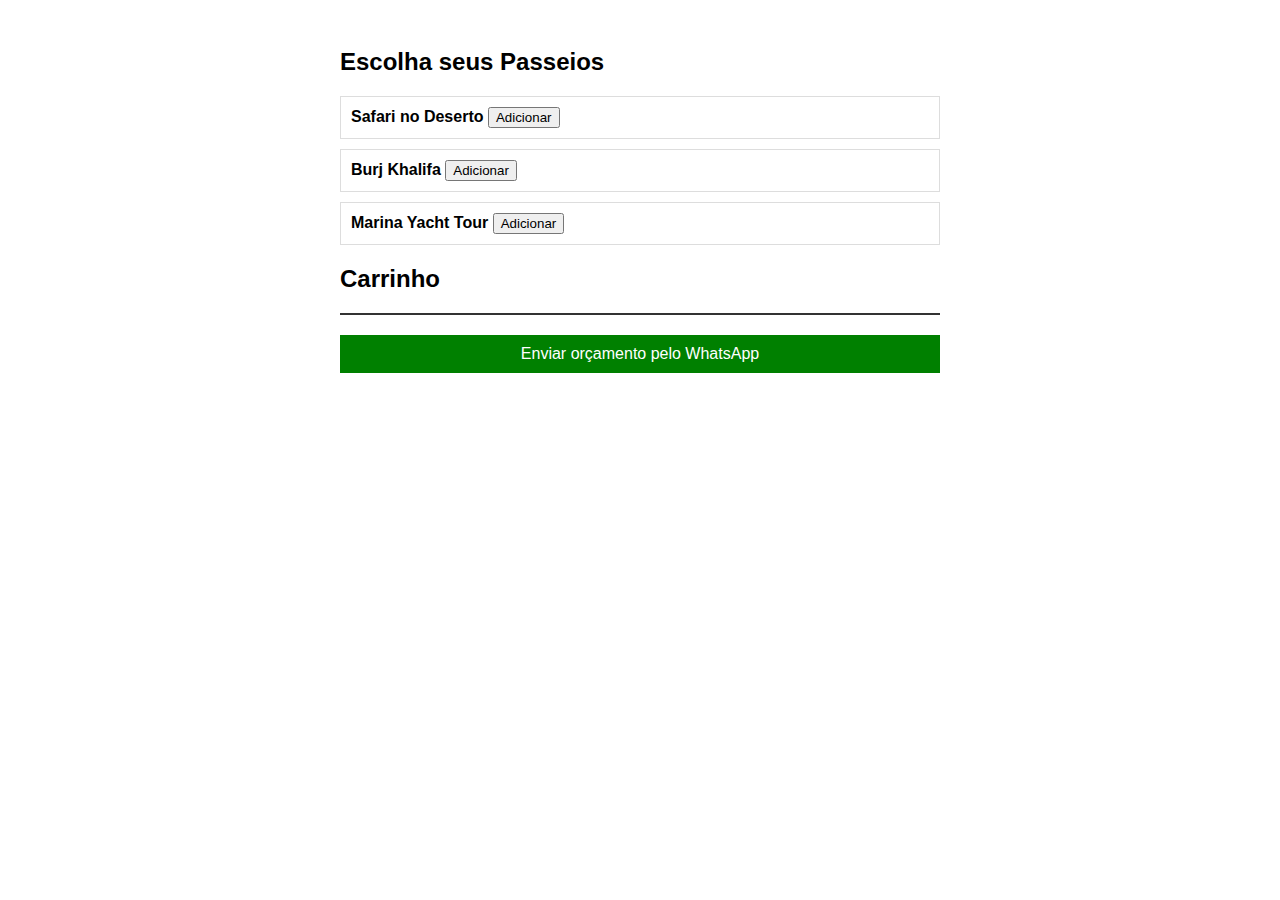
<file: testes/PROTOTIPO 1.html>
<!DOCTYPE html>
<html lang="pt-BR">
<head>
    <meta charset="UTF-8">
    <meta name="viewport" content="width=device-width, initial-scale=1.0">
    <title>Catálogo de Passeios</title>
    <style>
        body { font-family: Arial, sans-serif; padding: 20px; }
        .container { max-width: 600px; margin: auto; }
        .passeio { border: 1px solid #ddd; padding: 10px; margin: 10px 0; }
        .carrinho { border-top: 2px solid #333; padding-top: 10px; }
        .botao { display: block; margin: 10px 0; padding: 10px; background: green; color: white; text-align: center; text-decoration: none; }
    </style>
</head>
<body>
    <div class="container">
        <h2>Escolha seus Passeios</h2>
        <div id="passeios-lista">
            <div class="passeio" data-nome="Safari no Deserto">
                <strong>Safari no Deserto</strong>
                <button onclick="adicionarAoCarrinho('Safari no Deserto')">Adicionar</button>
            </div>
            <div class="passeio" data-nome="Burj Khalifa">
                <strong>Burj Khalifa</strong>
                <button onclick="adicionarAoCarrinho('Burj Khalifa')">Adicionar</button>
            </div>
            <div class="passeio" data-nome="Marina Yacht Tour">
                <strong>Marina Yacht Tour</strong>
                <button onclick="adicionarAoCarrinho('Marina Yacht Tour')">Adicionar</button>
            </div>
        </div>
        
        <h2>Carrinho</h2>
        <div id="carrinho" class="carrinho"></div>
        <a id="whatsapp-link" class="botao" href="#" target="_blank">Enviar orçamento pelo WhatsApp</a>
    </div>

    <script>
        let carrinho = [];

        function adicionarAoCarrinho(passeio) {
            if (!carrinho.includes(passeio)) {
                carrinho.push(passeio);
                atualizarCarrinho();
            }
        }

        function removerDoCarrinho(passeio) {
            carrinho = carrinho.filter(item => item !== passeio);
            atualizarCarrinho();
        }

        function atualizarCarrinho() {
            let carrinhoDiv = document.getElementById('carrinho');
            carrinhoDiv.innerHTML = '';
            carrinho.forEach(item => {
                carrinhoDiv.innerHTML += `<p>${item} <button onclick="removerDoCarrinho('${item}')">Remover</button></p>`;
            });
            atualizarWhatsApp();
        }

        function atualizarWhatsApp() {
            let telefone = "5511999999999"; // Seu número de WhatsApp
            let mensagem = "Olá! Gostaria de um orçamento com os seguintes passeios:%0A";
            carrinho.forEach(item => {
                mensagem += "- " + encodeURIComponent(item) + "%0A";
            });
            let url = `https://wa.me/${telefone}?text=${mensagem}`;
            document.getElementById('whatsapp-link').href = url;
        }
    </script>
</body>
</html>
</file>
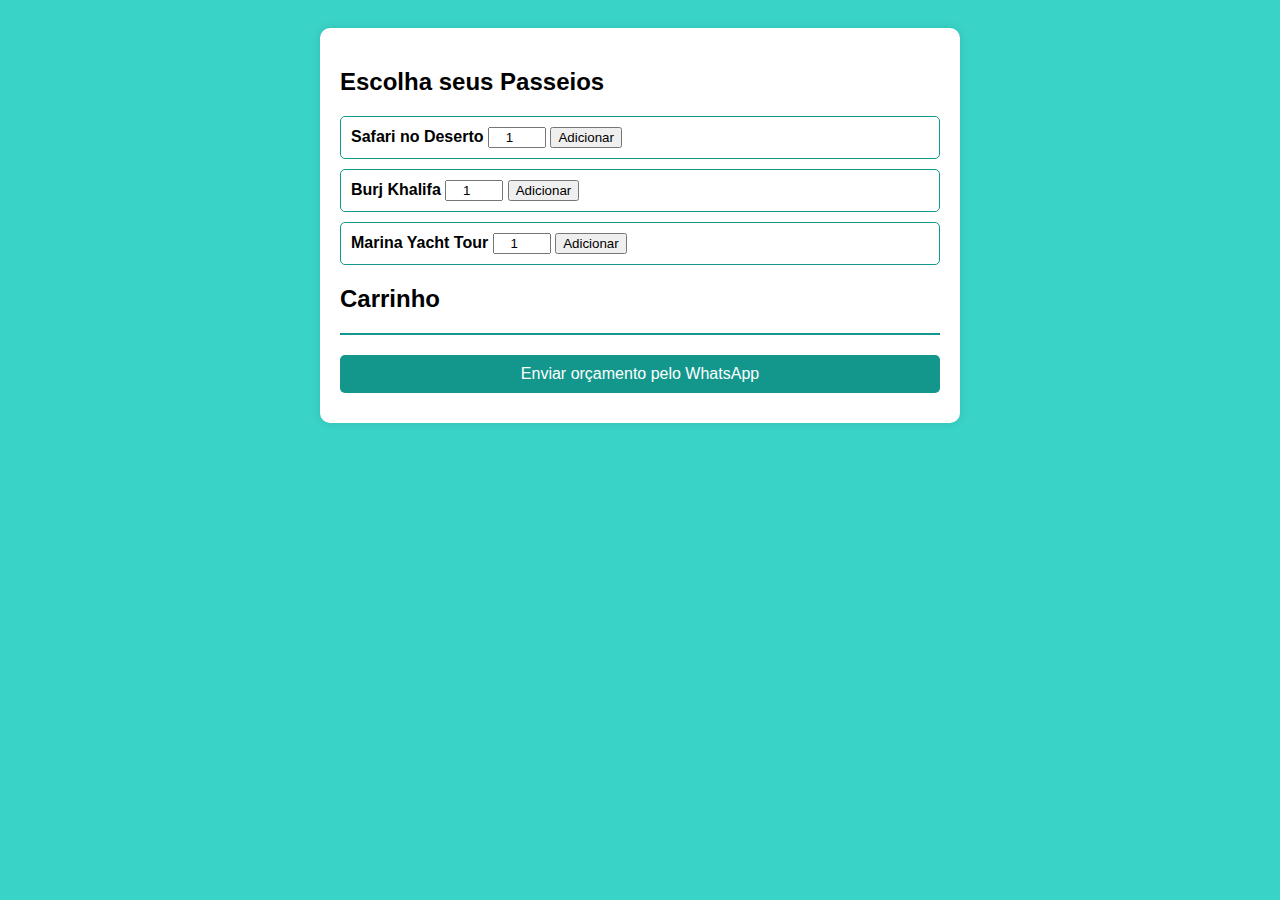
<file: testes/prototipo 2.html>
<!DOCTYPE html>
<html lang="pt-BR">
<head>
    <meta charset="UTF-8">
    <meta name="viewport" content="width=device-width, initial-scale=1.0">
    <title>Catálogo de Passeios</title>
    <style>
        body { font-family: Arial, sans-serif; padding: 20px; background-color: #3AD3C8; }
        .container { max-width: 600px; margin: auto; background: white; padding: 20px; border-radius: 10px; box-shadow: 0px 0px 10px rgba(0, 0, 0, 0.1); }
        .passeio { border: 1px solid #13978C; padding: 10px; margin: 10px 0; border-radius: 5px; }
        .carrinho { border-top: 2px solid #13978C; padding-top: 10px; }
        .botao { display: block; margin: 10px 0; padding: 10px; background: #13978C; color: white; text-align: center; text-decoration: none; border-radius: 5px; }
        .botao:hover { background: #0F766E; }
        input { width: 50px; text-align: center; }
    </style>
</head>
<body>
    <div class="container">
        <h2>Escolha seus Passeios</h2>
        <div id="passeios-lista">
            <div class="passeio" data-nome="Safari no Deserto">
                <strong>Safari no Deserto</strong>
                <input type="number" id="quantidade-safari" value="1" min="1">
                <button onclick="adicionarAoCarrinho('Safari no Deserto', 'quantidade-safari')">Adicionar</button>
            </div>
            <div class="passeio" data-nome="Burj Khalifa">
                <strong>Burj Khalifa</strong>
                <input type="number" id="quantidade-burj" value="1" min="1">
                <button onclick="adicionarAoCarrinho('Burj Khalifa', 'quantidade-burj')">Adicionar</button>
            </div>
            <div class="passeio" data-nome="Marina Yacht Tour">
                <strong>Marina Yacht Tour</strong>
                <input type="number" id="quantidade-yacht" value="1" min="1">
                <button onclick="adicionarAoCarrinho('Marina Yacht Tour', 'quantidade-yacht')">Adicionar</button>
            </div>
        </div>
        
        <h2>Carrinho</h2>
        <div id="carrinho" class="carrinho"></div>
        <a id="whatsapp-link" class="botao" href="#" target="_blank">Enviar orçamento pelo WhatsApp</a>
    </div>

    <script>
        let carrinho = {};

        function adicionarAoCarrinho(passeio, inputId) {
            let quantidade = parseInt(document.getElementById(inputId).value);
            if (quantidade > 0) {
                carrinho[passeio] = (carrinho[passeio] || 0) + quantidade;
                atualizarCarrinho();
            }
        }

        function removerDoCarrinho(passeio) {
            delete carrinho[passeio];
            atualizarCarrinho();
        }

        function atualizarCarrinho() {
            let carrinhoDiv = document.getElementById('carrinho');
            carrinhoDiv.innerHTML = '';
            for (let passeio in carrinho) {
                carrinhoDiv.innerHTML += `<p>${passeio} (x${carrinho[passeio]}) <button onclick="removerDoCarrinho('${passeio}')">Remover</button></p>`;
            }
            atualizarWhatsApp();
        }

        function atualizarWhatsApp() {
            let telefone = "5511999999999"; // Seu número de WhatsApp
            let mensagem = "Olá! Gostaria de um orçamento com os seguintes passeios:%0A";
            for (let passeio in carrinho) {
                mensagem += `- ${passeio} (x${carrinho[passeio]})%0A`;
            }
            let url = `https://wa.me/${telefone}?text=${mensagem}`;
            document.getElementById('whatsapp-link').href = url;
        }
    </script>
</body>
</html>
</file>
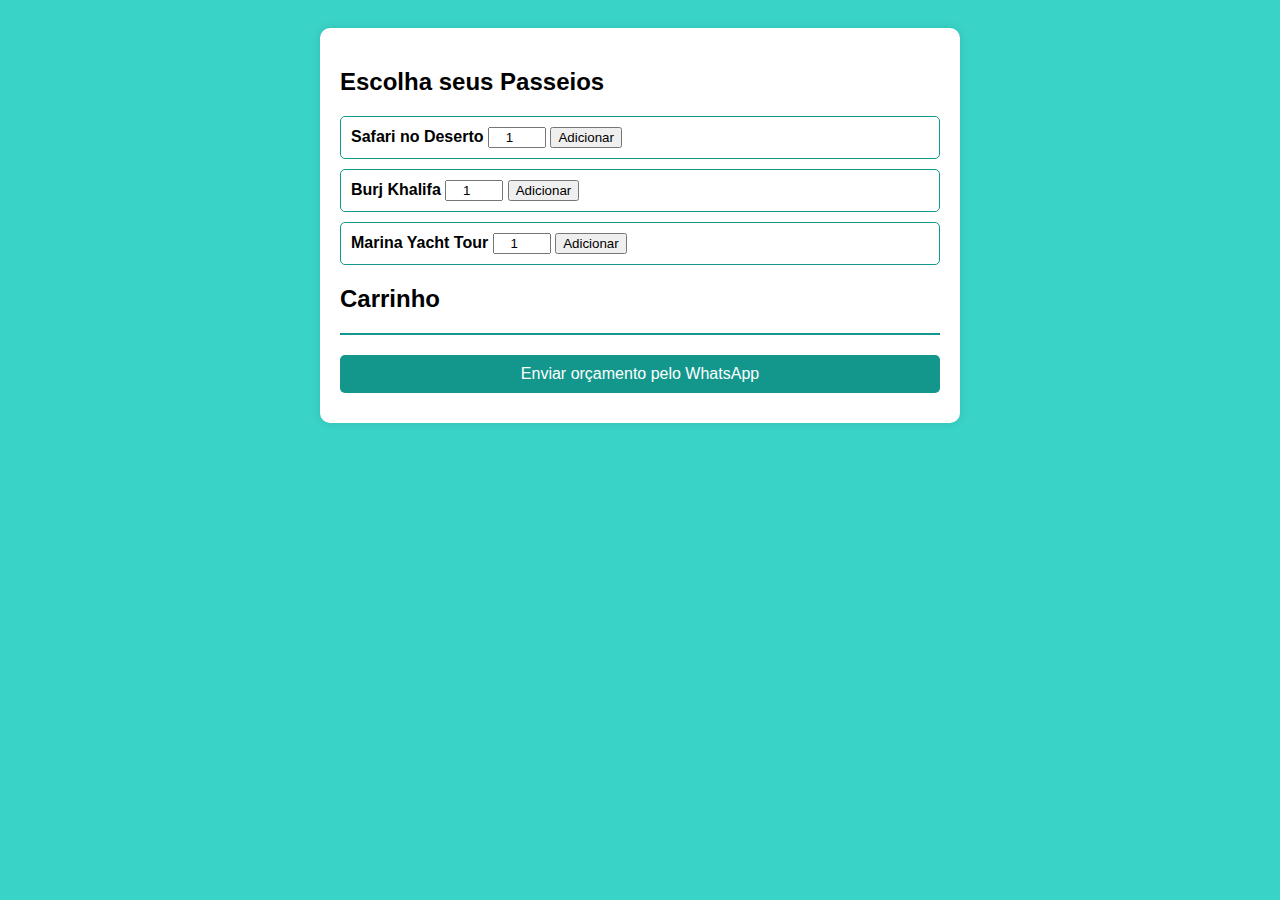
<file: testes/prototipo 3.html>
<!DOCTYPE html>
<html lang="pt-BR">
<head>
    <meta charset="UTF-8">
    <meta name="viewport" content="width=device-width, initial-scale=1.0">
    <title>Catálogo de Passeios</title>
    <style>
        body { font-family: Arial, sans-serif; padding: 20px; background-color: #3AD3C8; }
        .container { max-width: 600px; margin: auto; background: white; padding: 20px; border-radius: 10px; box-shadow: 0px 0px 10px rgba(0, 0, 0, 0.1); }
        .passeio { border: 1px solid #13978C; padding: 10px; margin: 10px 0; border-radius: 5px; }
        .carrinho { border-top: 2px solid #13978C; padding-top: 10px; }
        .botao { display: block; margin: 10px 0; padding: 10px; background: #13978C; color: white; text-align: center; text-decoration: none; border-radius: 5px; }
        .botao:hover { background: #0F766E; }
        input { width: 50px; text-align: center; }
    </style>
</head>
<body>
    <div class="container">
        <h2>Escolha seus Passeios</h2>
        <div id="passeios-lista">
            <div class="passeio" data-nome="Safari no Deserto">
                <strong>Safari no Deserto</strong>
                <input type="number" id="quantidade-safari" value="1" min="1">
                <button onclick="adicionarAoCarrinho('Safari no Deserto', 'quantidade-safari')">Adicionar</button>
            </div>
            <div class="passeio" data-nome="Burj Khalifa">
                <strong>Burj Khalifa</strong>
                <input type="number" id="quantidade-burj" value="1" min="1">
                <button onclick="adicionarAoCarrinho('Burj Khalifa', 'quantidade-burj')">Adicionar</button>
            </div>
            <div class="passeio" data-nome="Marina Yacht Tour">
                <strong>Marina Yacht Tour</strong>
                <input type="number" id="quantidade-yacht" value="1" min="1">
                <button onclick="adicionarAoCarrinho('Marina Yacht Tour', 'quantidade-yacht')">Adicionar</button>
            </div>
        </div>
        
        <h2>Carrinho</h2>
        <div id="carrinho" class="carrinho"></div>
        <a id="whatsapp-link" class="botao" href="#" target="_blank">Enviar orçamento pelo WhatsApp</a>
    </div>

    <script>
        let carrinho = {};

        function adicionarAoCarrinho(passeio, inputId) {
            let quantidade = parseInt(document.getElementById(inputId).value);
            if (quantidade > 0) {
                carrinho[passeio] = (carrinho[passeio] || 0) + quantidade;
                atualizarCarrinho();
            }
        }

        function removerDoCarrinho(passeio) {
            delete carrinho[passeio];
            atualizarCarrinho();
        }

        function atualizarCarrinho() {
            let carrinhoDiv = document.getElementById('carrinho');
            carrinhoDiv.innerHTML = '';
            for (let passeio in carrinho) {
                carrinhoDiv.innerHTML += `<p>${passeio} (x${carrinho[passeio]}) <button onclick="removerDoCarrinho('${passeio}')">Remover</button></p>`;
            }
            atualizarWhatsApp();
        }

        function atualizarWhatsApp() {
            let telefone = "554199967816"; // Novo número de WhatsApp
            let mensagem = "Olá! Gostaria de um orçamento para os seguintes passeios:%0A";
            mensagem += "---------------------------------%0A";
            for (let passeio in carrinho) {
                mensagem += `🔹 ${passeio} (Quantidade: ${carrinho[passeio]})%0A`;
            }
            mensagem += "---------------------------------%0A";
            mensagem += "📌 Aguardo mais informações sobre valores e disponibilidade.%0AObrigado!";
            
            let url = `https://wa.me/${telefone}?text=${mensagem}`;
            document.getElementById('whatsapp-link').href = url;
        }
    </script>
</body>
</html>
</file>
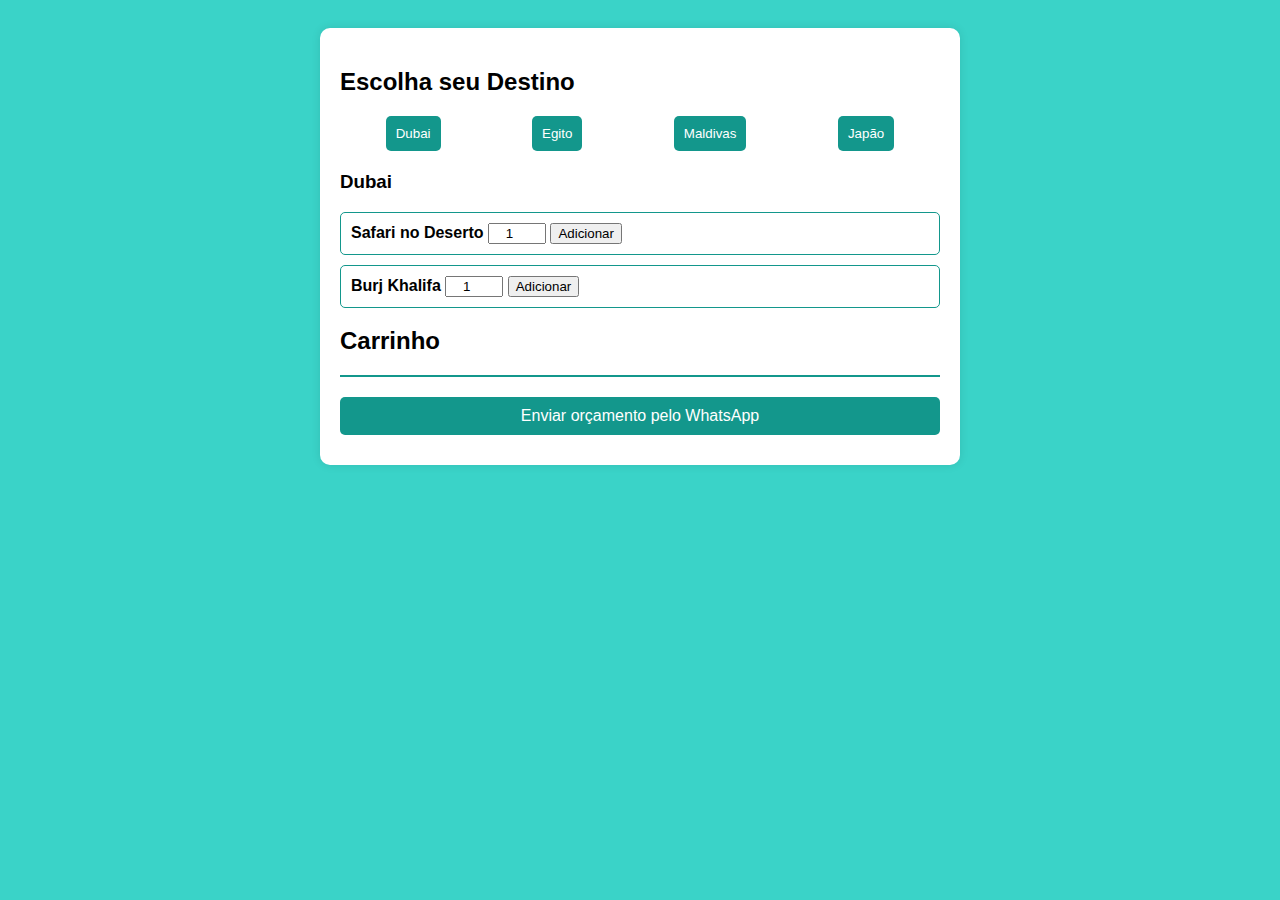
<file: testes/Prototipo 4.html>
<!DOCTYPE html>
<html lang="pt-BR">
<head>
    <meta charset="UTF-8">
    <meta name="viewport" content="width=device-width, initial-scale=1.0">
    <title>Catálogo de Passeios</title>
    <style>
        body { font-family: Arial, sans-serif; padding: 20px; background-color: #3AD3C8; }
        .container { max-width: 600px; margin: auto; background: white; padding: 20px; border-radius: 10px; box-shadow: 0px 0px 10px rgba(0, 0, 0, 0.1); }
        .passeio { border: 1px solid #13978C; padding: 10px; margin: 10px 0; border-radius: 5px; }
        .carrinho { border-top: 2px solid #13978C; padding-top: 10px; }
        .botao { display: block; margin: 10px 0; padding: 10px; background: #13978C; color: white; text-align: center; text-decoration: none; border-radius: 5px; }
        .botao:hover { background: #0F766E; }
        input { width: 50px; text-align: center; }
        .menu { display: flex; justify-content: space-around; margin-bottom: 20px; }
        .menu button { background: #13978C; color: white; border: none; padding: 10px; border-radius: 5px; cursor: pointer; }
        .menu button:hover { background: #0F766E; }
    </style>
</head>
<body>
    <div class="container">
        <h2>Escolha seu Destino</h2>
        <div class="menu">
            <button onclick="mostrarDestino('dubai')">Dubai</button>
            <button onclick="mostrarDestino('egito')">Egito</button>
            <button onclick="mostrarDestino('maldivas')">Maldivas</button>
            <button onclick="mostrarDestino('japao')">Japão</button>
        </div>
        
        <div id="destinos">
            <div id="dubai" class="destino">
                <h3>Dubai</h3>
                <div class="passeio" data-nome="Safari no Deserto">
                    <strong>Safari no Deserto</strong>
                    <input type="number" id="quantidade-safari" value="1" min="1">
                    <button onclick="adicionarAoCarrinho('Safari no Deserto', 'quantidade-safari', 'dubai')">Adicionar</button>
                </div>
                <div class="passeio" data-nome="Burj Khalifa">
                    <strong>Burj Khalifa</strong>
                    <input type="number" id="quantidade-burj" value="1" min="1">
                    <button onclick="adicionarAoCarrinho('Burj Khalifa', 'quantidade-burj', 'dubai')">Adicionar</button>
                </div>
            </div>
            <div id="egito" class="destino" style="display: none;">
                <h3>Egito</h3>
                <div class="passeio" data-nome="Pirâmides de Gizé">
                    <strong>Pirâmides de Gizé</strong>
                    <input type="number" id="quantidade-piramides" value="1" min="1">
                    <button onclick="adicionarAoCarrinho('Pirâmides de Gizé', 'quantidade-piramides', 'egito')">Adicionar</button>
                </div>
            </div>
            <div id="maldivas" class="destino" style="display: none;">
                <h3>Maldivas</h3>
                <div class="passeio" data-nome="Passeio de Barco">
                    <strong>Passeio de Barco</strong>
                    <input type="number" id="quantidade-barco" value="1" min="1">
                    <button onclick="adicionarAoCarrinho('Passeio de Barco', 'quantidade-barco', 'maldivas')">Adicionar</button>
                </div>
            </div>
            <div id="japao" class="destino" style="display: none;">
                <h3>Japão</h3>
                <div class="passeio" data-nome="Monte Fuji Tour">
                    <strong>Monte Fuji Tour</strong>
                    <input type="number" id="quantidade-fuji" value="1" min="1">
                    <button onclick="adicionarAoCarrinho('Monte Fuji Tour', 'quantidade-fuji', 'japao')">Adicionar</button>
                </div>
            </div>
        </div>
        
        <h2>Carrinho</h2>
        <div id="carrinho" class="carrinho"></div>
        <a id="whatsapp-link" class="botao" href="#" target="_blank">Enviar orçamento pelo WhatsApp</a>
    </div>

    <script>
        let carrinho = {};

        function mostrarDestino(destino) {
            document.querySelectorAll('.destino').forEach(div => div.style.display = 'none');
            document.getElementById(destino).style.display = 'block';
        }

        function adicionarAoCarrinho(passeio, inputId, destino) {
            let quantidade = parseInt(document.getElementById(inputId).value);
            if (quantidade > 0) {
                if (!carrinho[destino]) {
                    carrinho[destino] = {};
                }
                carrinho[destino][passeio] = (carrinho[destino][passeio] || 0) + quantidade;
                atualizarCarrinho();
            }
        }

        function removerDoCarrinho(destino, passeio) {
            delete carrinho[destino][passeio];
            if (Object.keys(carrinho[destino]).length === 0) {
                delete carrinho[destino];
            }
            atualizarCarrinho();
        }

        function atualizarCarrinho() {
            let carrinhoDiv = document.getElementById('carrinho');
            carrinhoDiv.innerHTML = '';
            for (let destino in carrinho) {
                carrinhoDiv.innerHTML += `<h3>${destino.toUpperCase()}</h3>`;
                for (let passeio in carrinho[destino]) {
                    carrinhoDiv.innerHTML += `<p>${passeio} (x${carrinho[destino][passeio]}) <button onclick="removerDoCarrinho('${destino}', '${passeio}')">Remover</button></p>`;
                }
            }
            atualizarWhatsApp();
        }

        function atualizarWhatsApp() {
            let telefone = "554199967816";
            let mensagem = "Olá! Gostaria de um orçamento para os seguintes passeios:%0A";
            for (let destino in carrinho) {
                mensagem += `%0A🌍 *${destino.toUpperCase()}*%0A`;
                for (let passeio in carrinho[destino]) {
                    mensagem += `🔹 ${passeio} (Quantidade: ${carrinho[destino][passeio]})%0A`;
                }
            }
            mensagem += "📌 Aguardo mais informações sobre valores e disponibilidade.%0AObrigado!";
            let url = `https://wa.me/${telefone}?text=${mensagem}`;
            document.getElementById('whatsapp-link').href = url;
        }
    </script>
</body>
</html>
</file>
